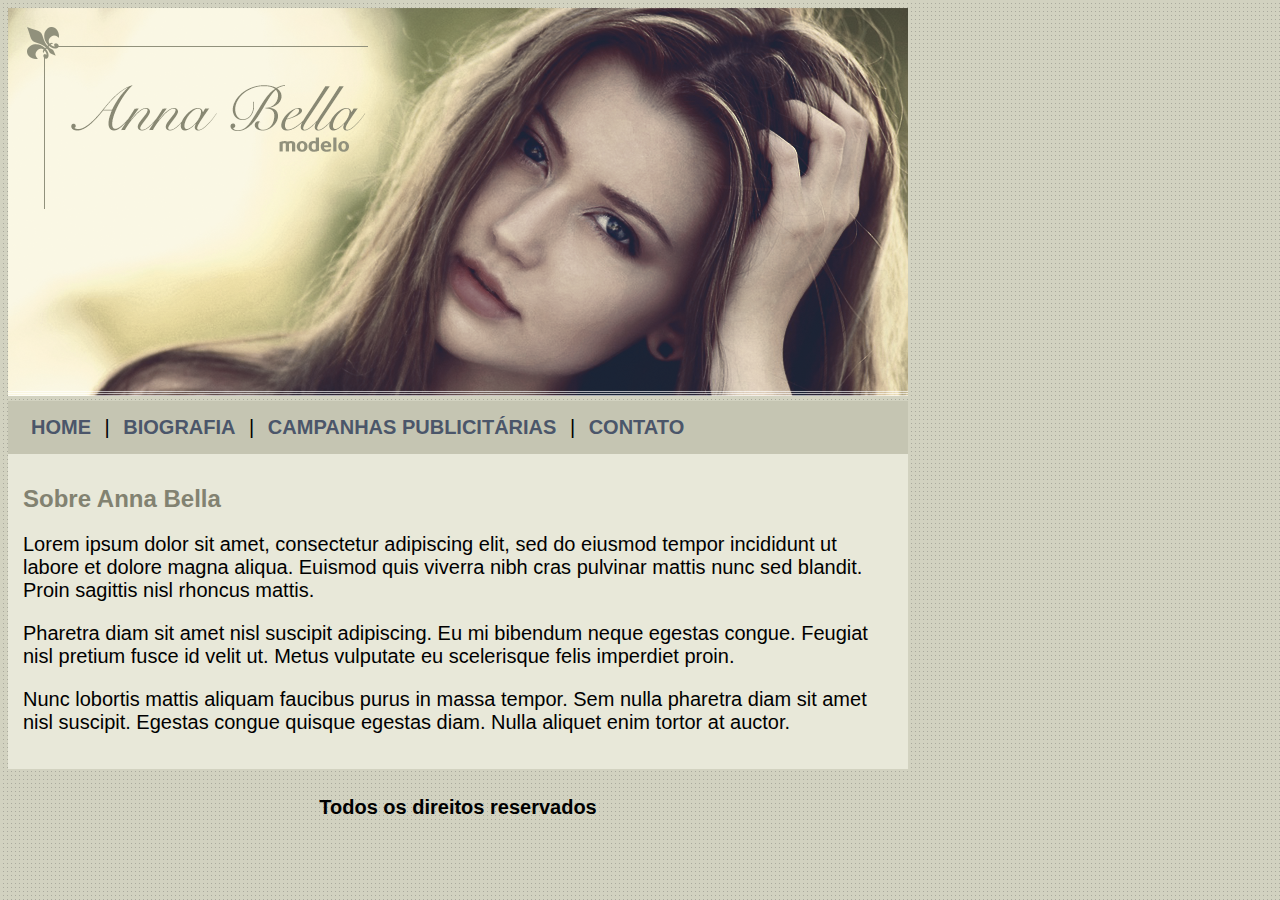
<file: index.html>
<!DOCTYPE html>
<html>
	<head>
		<title>Anna Bella</title>
		<meta charset="utf-8">
		<link rel="stylesheet" type="text/css" href="estilos.css">

	</head>
	<body>
		
		<div id="principal">
			
			<img src="imagens/capa.png">

			<div id="menu">
				<a href="index.html">HOME</a> |
				<a href="biografia.html">BIOGRAFIA</a> |
				<a href="campanhas_publicitarias.html">CAMPANHAS PUBLICITÁRIAS</a> |
				<a href="contato.html">CONTATO</a>
			</div>

			<div id="conteudo"> <!--Inicio conteúdo -->
				
				<h1>Sobre Anna Bella</h1>
				<p>
				Lorem ipsum dolor sit amet, consectetur adipiscing elit, sed do eiusmod tempor incididunt ut labore et dolore magna aliqua. Euismod quis viverra nibh cras pulvinar mattis nunc sed blandit. Proin sagittis nisl rhoncus mattis.
				</p>

				<p>
				Pharetra diam sit amet nisl suscipit adipiscing. Eu mi bibendum neque egestas congue. Feugiat nisl pretium fusce id velit ut. Metus vulputate eu scelerisque felis imperdiet proin.				
				</p>

				<p>
				Nunc lobortis mattis aliquam faucibus purus in massa tempor. Sem nulla pharetra diam sit amet nisl suscipit. Egestas congue quisque egestas diam. Nulla aliquet enim tortor at auctor. 		
				</p>

			</div> <!-- Fim-->

			<div id="rodape">
				
				<h4>Todos os direitos reservados</h4>

			</div>

		</div>

	</body>
</html>
</file>
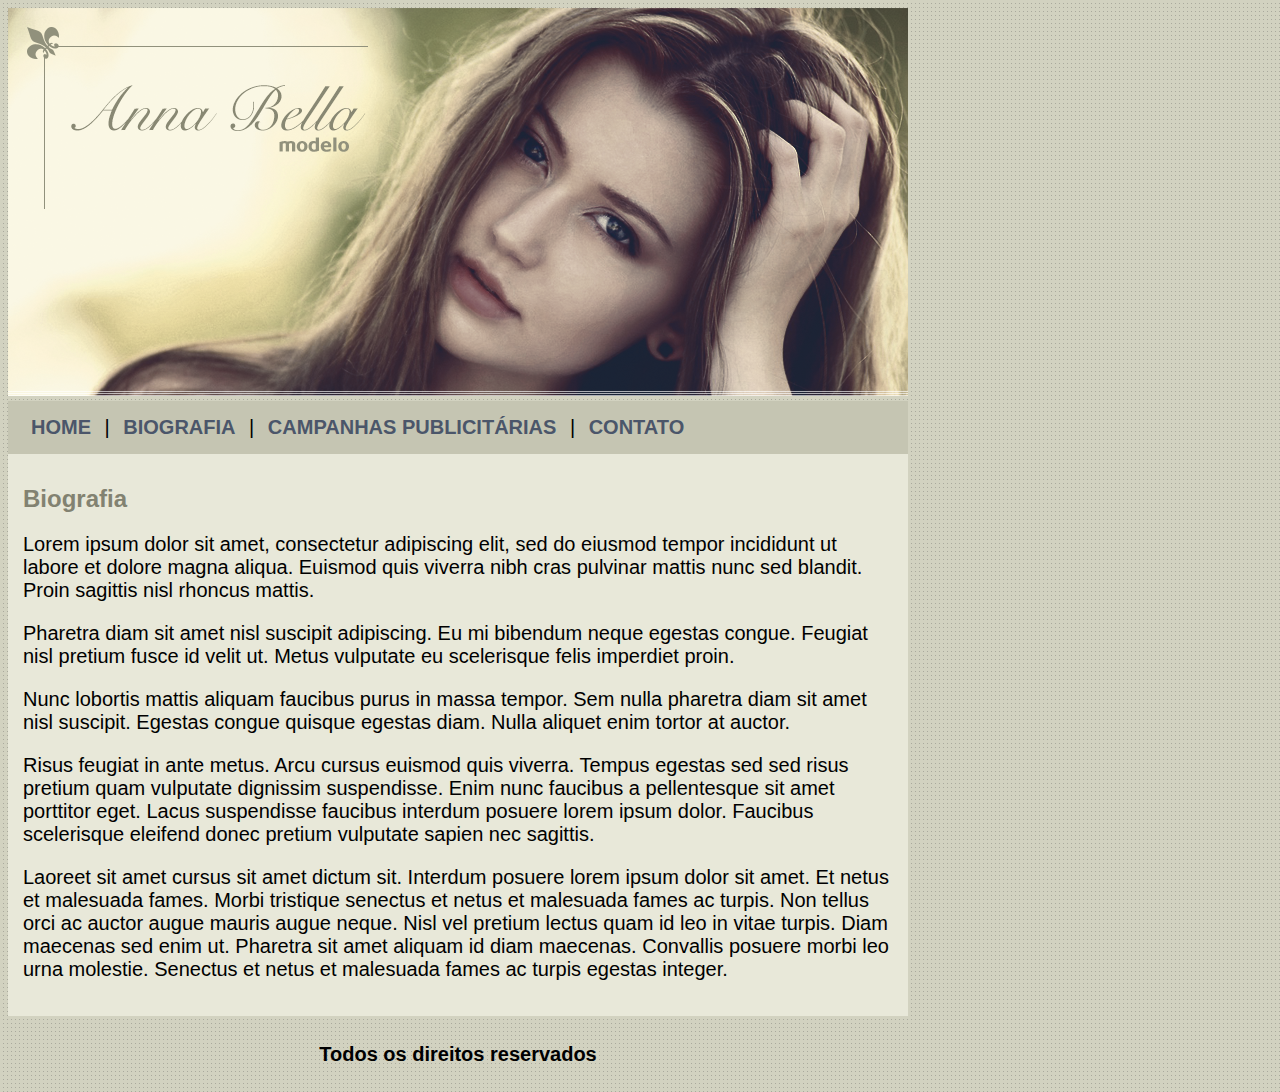
<file: biografia.html>
<!DOCTYPE html>
<html>
	<head>
		<title>Anna Bella - Bio</title>
		<meta charset="utf-8">
		<link rel="stylesheet" type="text/css" href="estilos.css">

	</head>
	<body>
		
		<div id="principal">
			
			<img src="imagens/capa.png">

			<div id="menu">
				<a href="index.html">HOME</a> |
				<a href="biografia.html">BIOGRAFIA</a> |
				<a href="campanhas_publicitarias.html">CAMPANHAS PUBLICITÁRIAS</a> |
				<a href="contato.html">CONTATO</a>
			</div>

			<div id="conteudo"> <!--Inicio conteúdo -->
				
				<h1>Biografia</h1>
				<p>
				Lorem ipsum dolor sit amet, consectetur adipiscing elit, sed do eiusmod tempor incididunt ut labore et dolore magna aliqua. Euismod quis viverra nibh cras pulvinar mattis nunc sed blandit. Proin sagittis nisl rhoncus mattis.
				</p>

				<p>
				Pharetra diam sit amet nisl suscipit adipiscing. Eu mi bibendum neque egestas congue. Feugiat nisl pretium fusce id velit ut. Metus vulputate eu scelerisque felis imperdiet proin.				
				</p>

				<p>
				Nunc lobortis mattis aliquam faucibus purus in massa tempor. Sem nulla pharetra diam sit amet nisl suscipit. Egestas congue quisque egestas diam. Nulla aliquet enim tortor at auctor. 		
				</p>

				<p>
				Risus feugiat in ante metus. Arcu cursus euismod quis viverra. Tempus egestas sed sed risus pretium quam vulputate dignissim suspendisse. Enim nunc faucibus a pellentesque sit amet porttitor eget. Lacus suspendisse faucibus interdum posuere lorem ipsum dolor. Faucibus scelerisque eleifend donec pretium vulputate sapien nec sagittis.
				</p>

				<p>
				Laoreet sit amet cursus sit amet dictum sit. Interdum posuere lorem ipsum dolor sit amet. Et netus et malesuada fames. Morbi tristique senectus et netus et malesuada fames ac turpis. Non tellus orci ac auctor augue mauris augue neque. Nisl vel pretium lectus quam id leo in vitae turpis. Diam maecenas sed enim ut. Pharetra sit amet aliquam id diam maecenas. Convallis posuere morbi leo urna molestie. Senectus et netus et malesuada fames ac turpis egestas integer.
				</p>

			</div> <!-- Fim-->

			<div id="rodape">
				
				<h4 class="centralizar">Todos os direitos reservados</h4>

			</div>

		</div>

	</body>
</html>
</file>
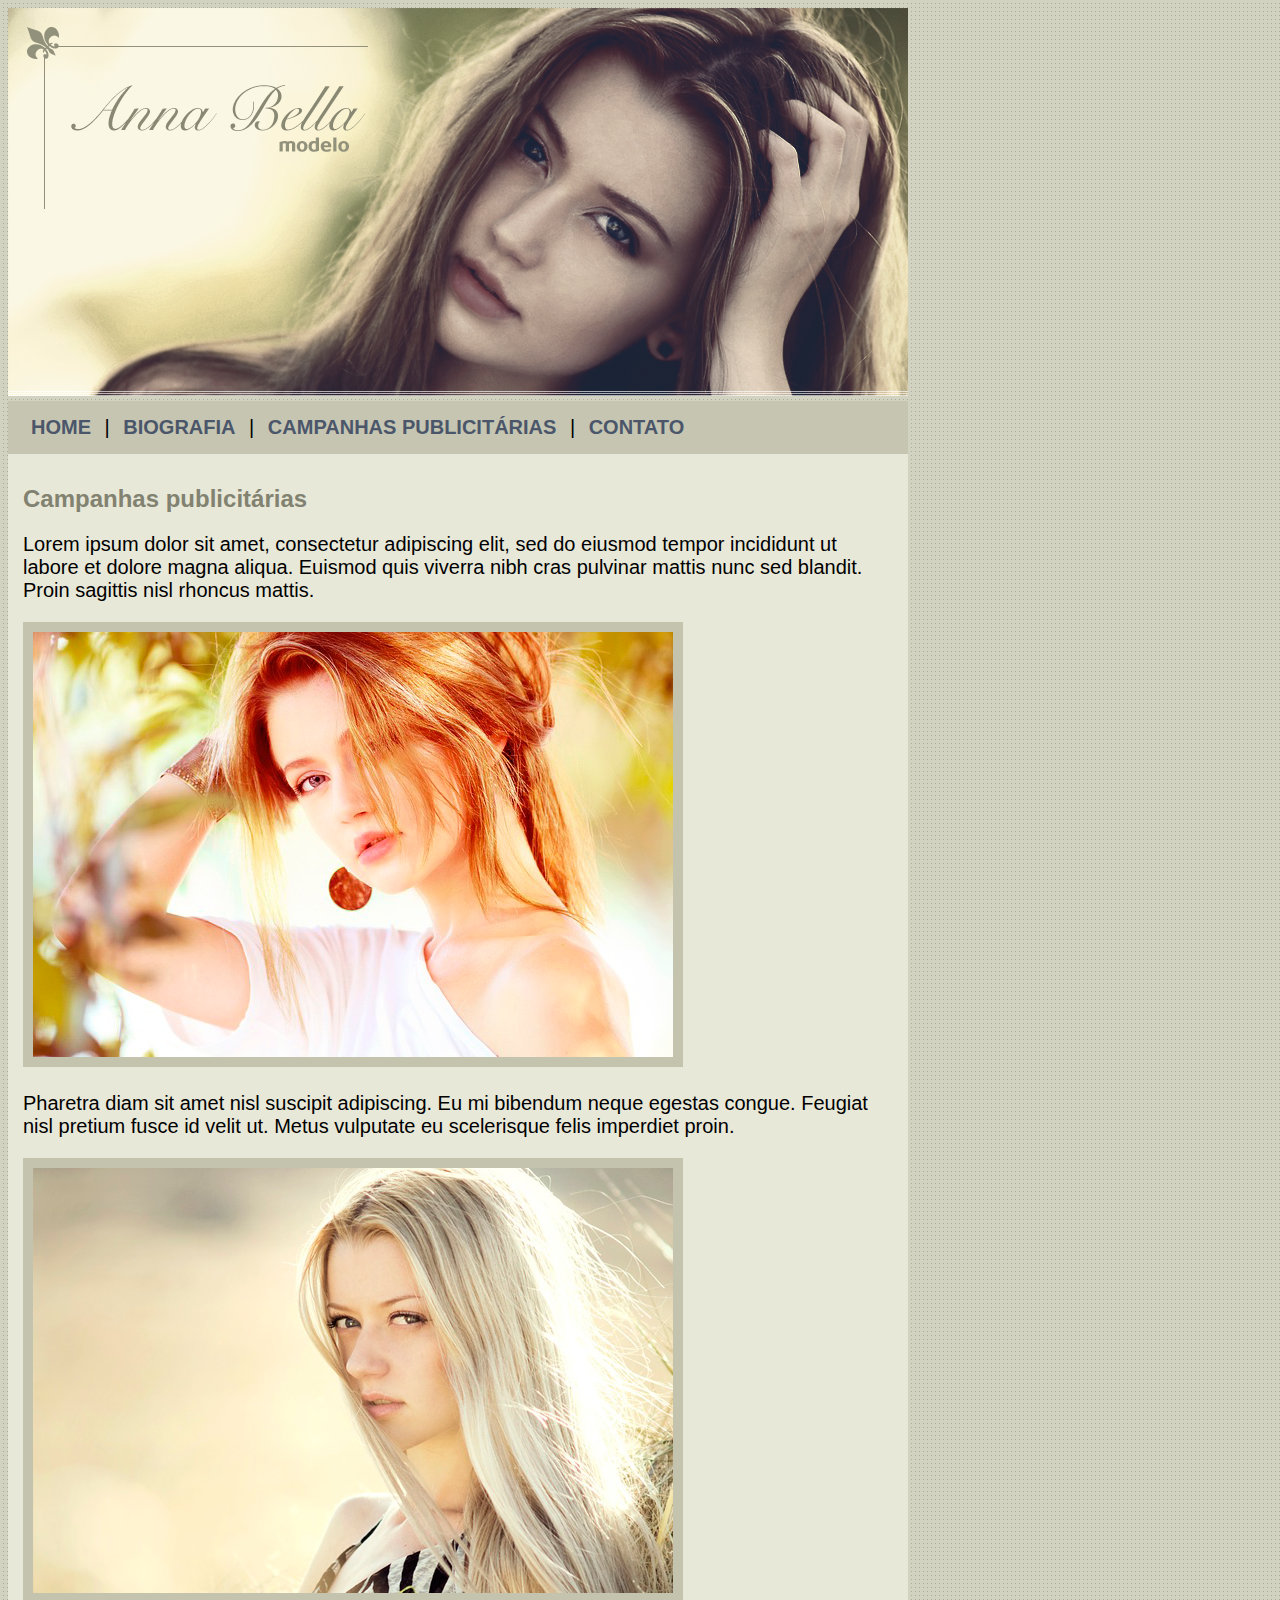
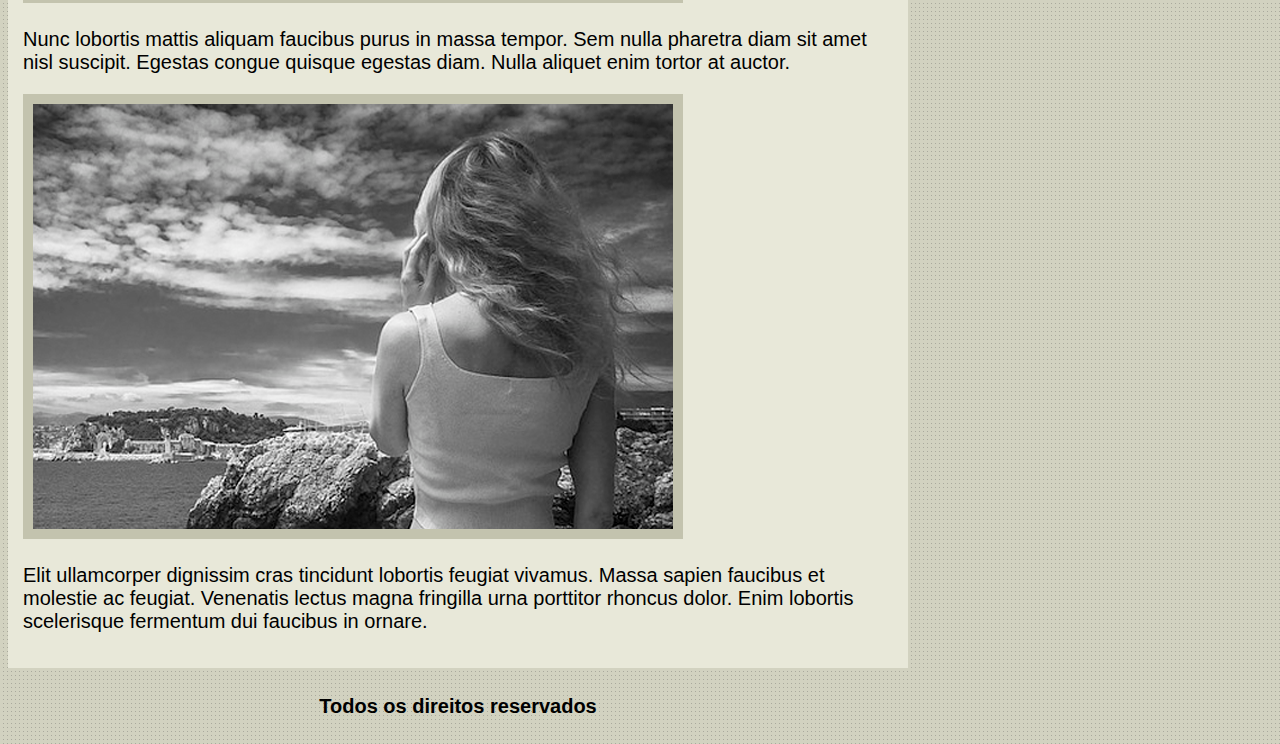
<file: campanhas_publicitarias.html>
<!DOCTYPE html>
<html>
	<head>
		<title>Anna Bella - Campanhas publicitárias</title>
		<meta charset="utf-8">
		<link rel="stylesheet" type="text/css" href="estilos.css">

	</head>
	<body>
		
		<div id="principal">
			
			<img src="imagens/capa.png">

			<div id="menu">
				<a href="index.html">HOME</a> |
				<a href="biografia.html">BIOGRAFIA</a> |
				<a href="campanhas_publicitarias.html">CAMPANHAS PUBLICITÁRIAS</a> |
				<a href="contato.html">CONTATO</a>
			</div>

			<div id="conteudo"> <!--Inicio conteúdo -->
				
				<h1>Campanhas publicitárias</h1>
				<p>
				Lorem ipsum dolor sit amet, consectetur adipiscing elit, sed do eiusmod tempor incididunt ut labore et dolore magna aliqua. Euismod quis viverra nibh cras pulvinar mattis nunc sed blandit. Proin sagittis nisl rhoncus mattis.
				</p>

				<img src="imagens/foto3.png" class="img-campanha">

				<p>
				Pharetra diam sit amet nisl suscipit adipiscing. Eu mi bibendum neque egestas congue. Feugiat nisl pretium fusce id velit ut. Metus vulputate eu scelerisque felis imperdiet proin.				
				</p>

				<img src="imagens/foto2.png" class="img-campanha">

				<p>
				Nunc lobortis mattis aliquam faucibus purus in massa tempor. Sem nulla pharetra diam sit amet nisl suscipit. Egestas congue quisque egestas diam. Nulla aliquet enim tortor at auctor. 		
				</p>

				<img src="imagens/foto1.png" class="img-campanha">

				<p>
				Elit ullamcorper dignissim cras tincidunt lobortis feugiat vivamus. Massa sapien faucibus et molestie ac feugiat. Venenatis lectus magna fringilla urna porttitor rhoncus dolor. Enim lobortis scelerisque fermentum dui faucibus in ornare.
				</p>

			</div> <!-- Fim-->

			<div id="rodape">
				
				<h4 class="centralizar">Todos os direitos reservados</h4>

			</div>

		</div>

	</body>
</html>
</file>
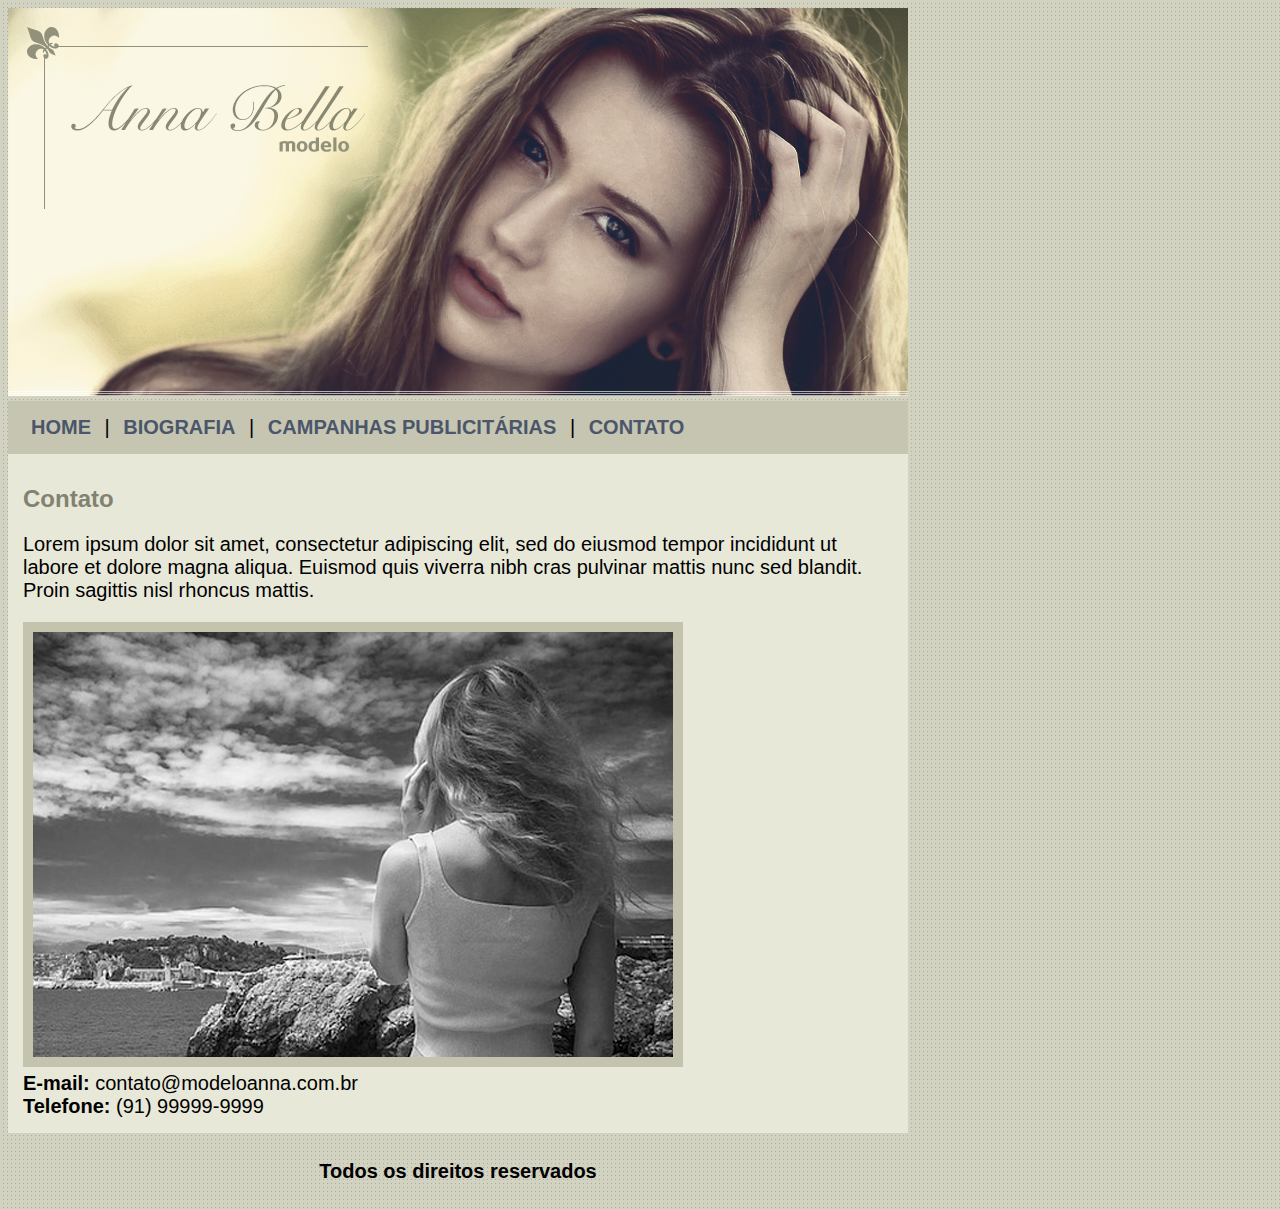
<file: contato.html>
<!DOCTYPE html>
<html>
	<head>
		<title>Anna Bella - Contato</title>
		<meta charset="utf-8">
		<link rel="stylesheet" type="text/css" href="estilos.css">

	</head>
	<body>
		
		<div id="principal">
			
			<img src="imagens/capa.png">

			<div id="menu">
				<a href="index.html">HOME</a> |
				<a href="biografia.html">BIOGRAFIA</a> |
				<a href="campanhas_publicitarias.html">CAMPANHAS PUBLICITÁRIAS</a> |
				<a href="contato.html">CONTATO</a>
			</div>

			<div id="conteudo"> <!--Inicio conteúdo -->
				
				<h1>Contato</h1>
				<p>
				Lorem ipsum dolor sit amet, consectetur adipiscing elit, sed do eiusmod tempor incididunt ut labore et dolore magna aliqua. Euismod quis viverra nibh cras pulvinar mattis nunc sed blandit. Proin sagittis nisl rhoncus mattis.
				</p>

				<img src="imagens/foto1.png" class="img-campanha">

				<div>
					<strong>E-mail:</strong> contato@modeloanna.com.br <br>
					<strong>Telefone:</strong> (91) 99999-9999
				</div>

			</div> <!-- Fim-->

			<div id="rodape">
				
				<h4 class="centralizar">Todos os direitos reservados</h4>

			</div>

		</div>

	</body>
</html>
</file>
<file: estilos.css>
body{
	background: #d2d2c1 url('imagens/fundo.png');
	font: 20px Arial, Helvetica, sans-serif;
}

#principal{
	width: 900px;
}

#menu{
	background: #c5c5b2;
	padding: 15px;
}

#conteudo{
	background: #e8e8d9;
	padding: 15px;
}

#rodape{
	text-align: center;
}

.img-campanha{
	border: 10px solid #c3c3ae;
}

a {
	color: #4b566a;
	text-decoration: none;
	font-weight: bold;
	padding: 8px;
}

h1{
	color: #828271;
	font-size: 1.2em;
}
</file>
